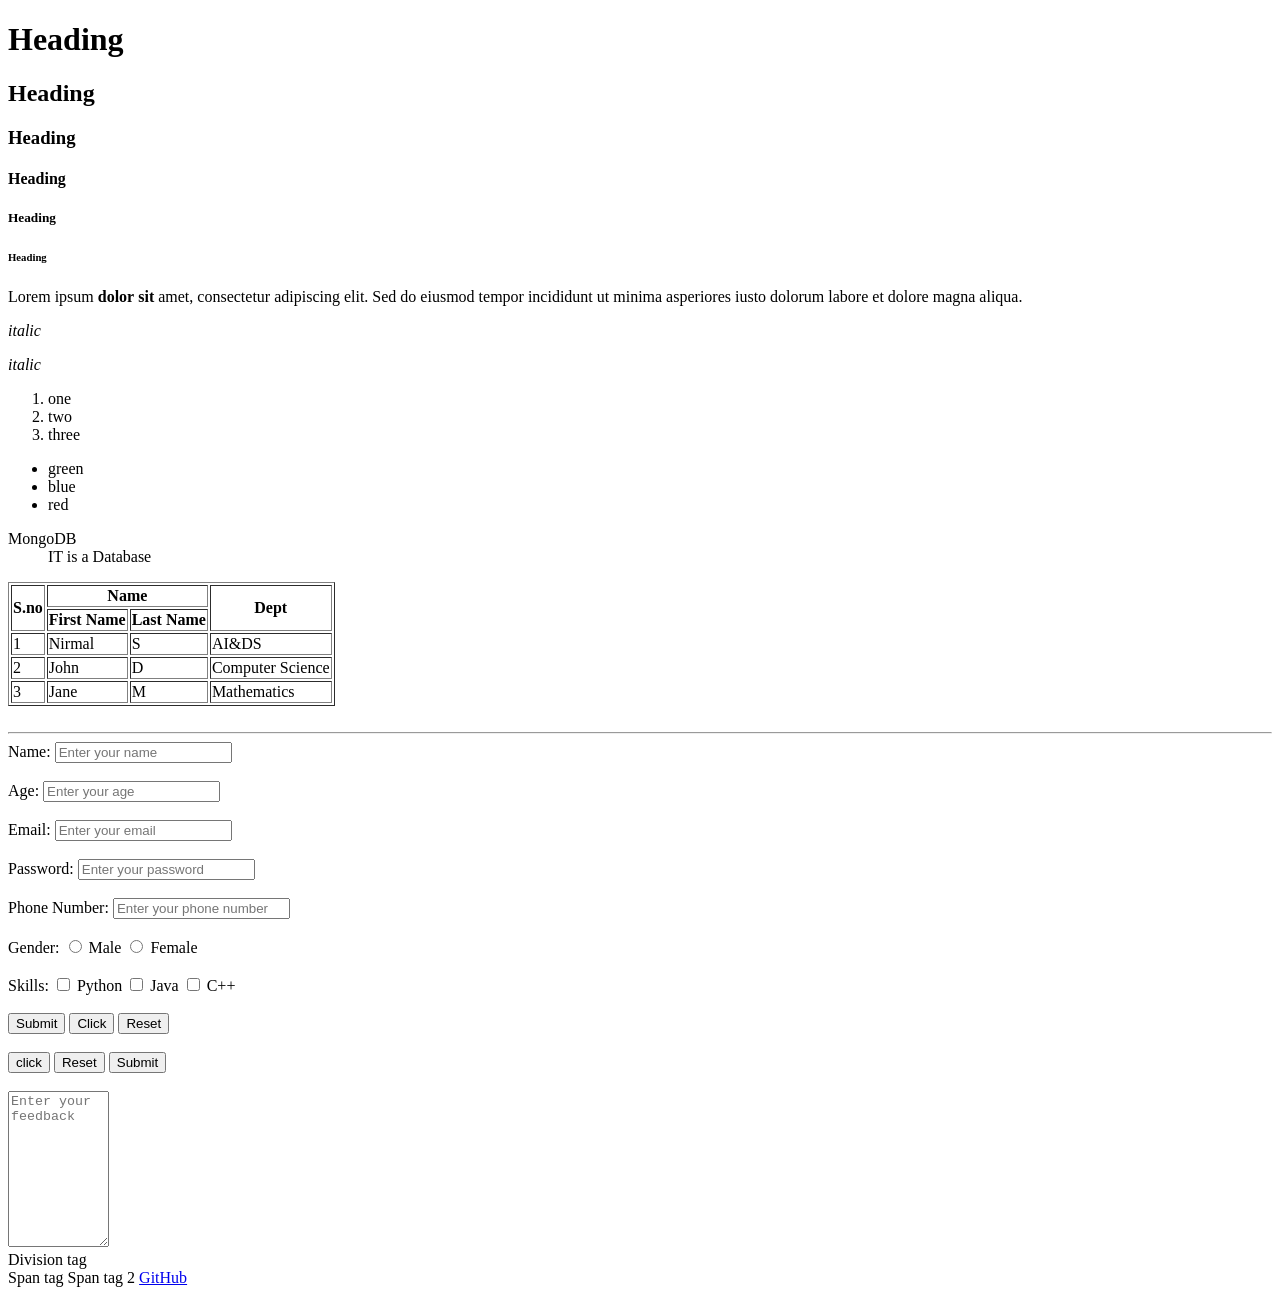
<file: index.html>
<!DOCTYPE html>
<html>
<head>
    <title>KPRCAS-HTML</title>
</head>
<body>
    <h1>Heading</h1>
    <h2>Heading</h2>  
    <h3>Heading</h3>
    <h4>Heading</h4>
    <h5>Heading</h5>
    <h6>Heading</h6>

    <p>Lorem ipsum <b>dolor</b> <strong>sit</strong> amet, consectetur adipiscing elit. Sed do eiusmod tempor incididunt ut minima asperiores iusto dolorum labore et dolore magna aliqua.</p>
<p><i>italic</i></p>
<p><em>italic</em></p>

<ol>
    <li>one</li>
    <li>two</li>
    <li>three</li>
</ol>
<ul>
    <li>green</li>
    <li>blue</li>
    <li>red</li>
</ul>
<dl>
<dt>MongoDB</dt>
<dd>IT is a Database</dd>
</dl>
<table border="1">
    <thead><tr>
        <th rowspan="2">S.no</th>
        <th colspan="2">Name</th>
        <th rowspan="2">Dept</th>
    </tr>
<tr>
    <th>First Name</th>
    <th>Last Name</th>
</tr>
</thead>
    <tbody>
        <tr>
        <td>1</td>
        <td>Nirmal</td>
        <td>S</td>
        <td>AI&DS</td>
        </tr>
        <tr>
            <td>2</td>
            <td>John</td>
            <td>D</td>
            <td>Computer Science</td>
        </tr>
        <tr>
            <td>3</td>
            <td>Jane</td>
            <td>M</td>
            <td>Mathematics</td>
        </tr>
    </tbody>
</table>
<br>
<hr>
<form>
    <label for="userName">Name:</label>
    <input type="text" placeholder="Enter your name" >
    <br><br>
    <label for="userAge">Age:</label>
    <input type="number" placeholder="Enter your age" >
    <br><br>
    <label for="userEmail">Email:</label>
    <input type="email" placeholder="Enter your email" >
    <br><br>
    <label for="password">Password:</label>
    <input type="password" placeholder="Enter your password" >
    <br><br>
    <label>Phone Number:</label>
    <input type="tel" placeholder="Enter your phone number" >
    <br><br>
    <label>Gender:</label>
    <input type="radio" name="gender" value="male"> Male
    <input type="radio" name="gender" value="female"> Female
    <br><br>
    <label>Skills:</label>
    <input type="checkbox" name="skills" value="python"> Python
    <input type="checkbox" name="skills" value="java"> Java
    <input type="checkbox" name="skills" value="c++"> C++
    <br><br>
    <button type="submit">Submit</button>
    <button type="button">Click</button>
    <button type="reset">Reset</button>
    <br><br>
    <input type="button" value="click">
    <input type="reset">
    <input type="submit">
    <br><br>
    <textarea name="feedback" cols="10" rows="10" placeholder="Enter your feedback"></textarea>
</form>
<div>Division tag</div>
<span>Span tag</span>
<span>Span tag 2</span>
<a href="https://github.com/" target="_blank">GitHub</a>
</body>
</html>
</file>
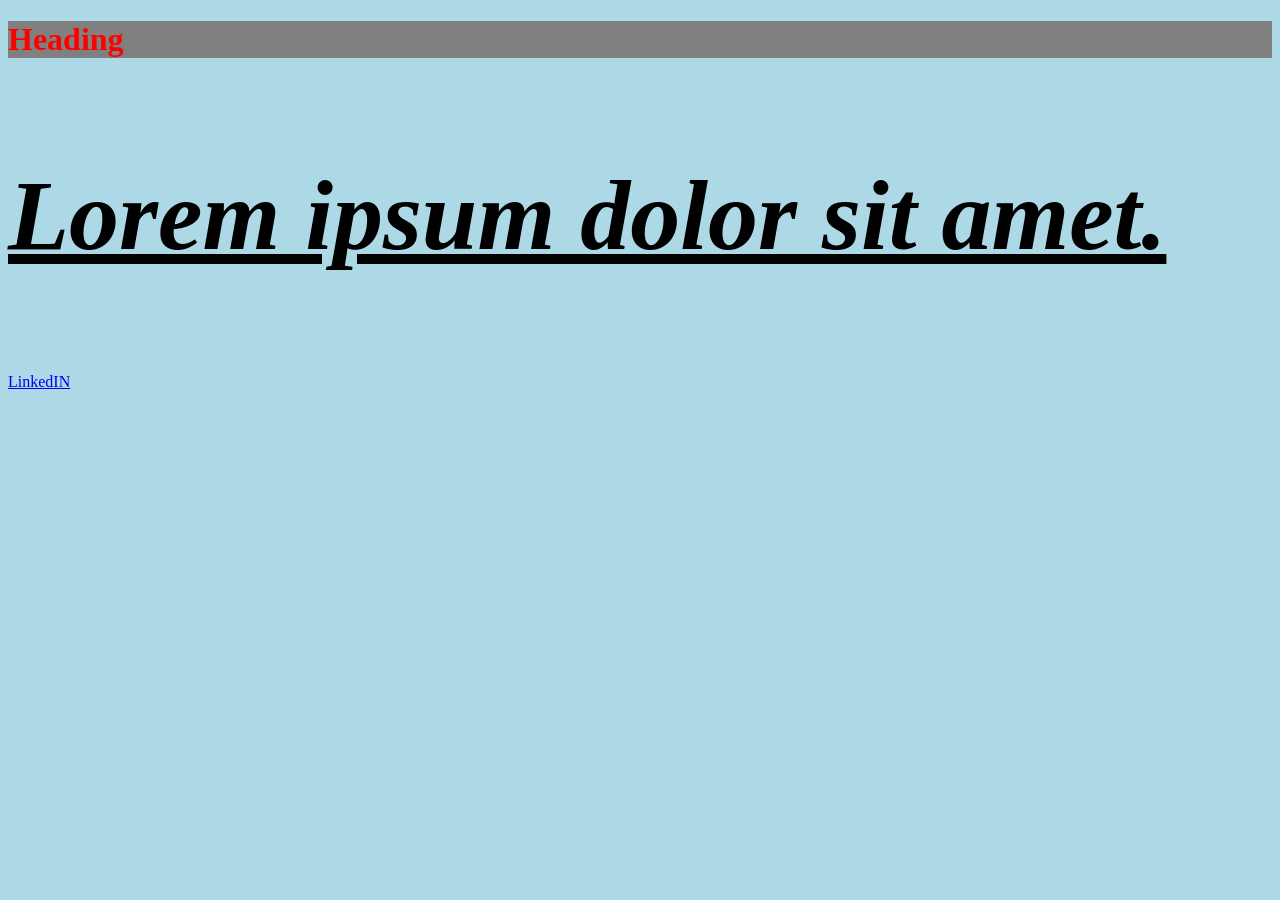
<file: CSS/index.html>
<!DOCTYPE html>
<html lang="en">
<head>
    <meta charset="UTF-8">
    <meta name="viewport" content="width=device-width, initial-scale=1.0">
    <title>Cascading Style Sheet</title>
    <link rel="stylesheet" href="./style.css">
</head>
<body>
    <h1 style="color: red;">Heading</h1>
    <p>Lorem ipsum dolor sit amet.</p>
    <a href="link">LinkedIN</a>
</body>
</html>
</file>
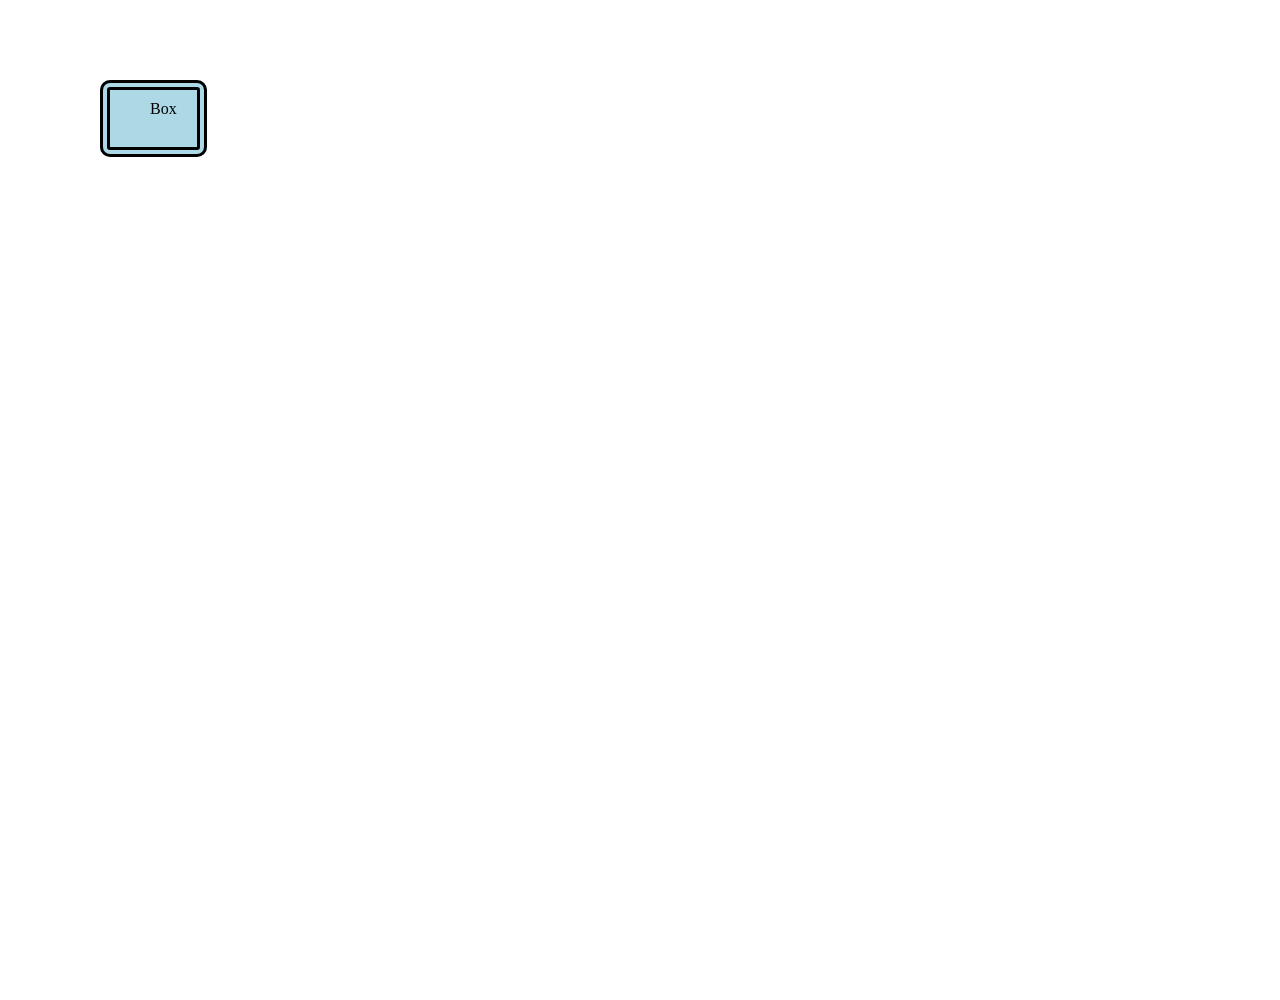
<file: CSS/boxmodel.html>
<!DOCTYPE html>
<html lang="en">
<head>
    <meta charset="UTF-8">
    <meta name="viewport" content="width=device-width, initial-scale=1.0">
    <title>Document</title>
    <style>
        body{
            margin: 0;
            height: 100vh;
            margin-top: 100px;
        }
        .box{
            background-color: lightblue;
            padding: 10px;
            padding-bottom: 10px;
            padding-left: 40px;
            padding-right: 50px;
            padding: 10px 20px;
            padding: 10px 20px 30px;
            padding: 10px 20px 30px 40px;

            border: 10px double black;
            border-radius: 10px;

            margin: 100px;
        }
    </style>
</head>
<body>
    <span class="box">Box</span>
</body>
</html>
</file>
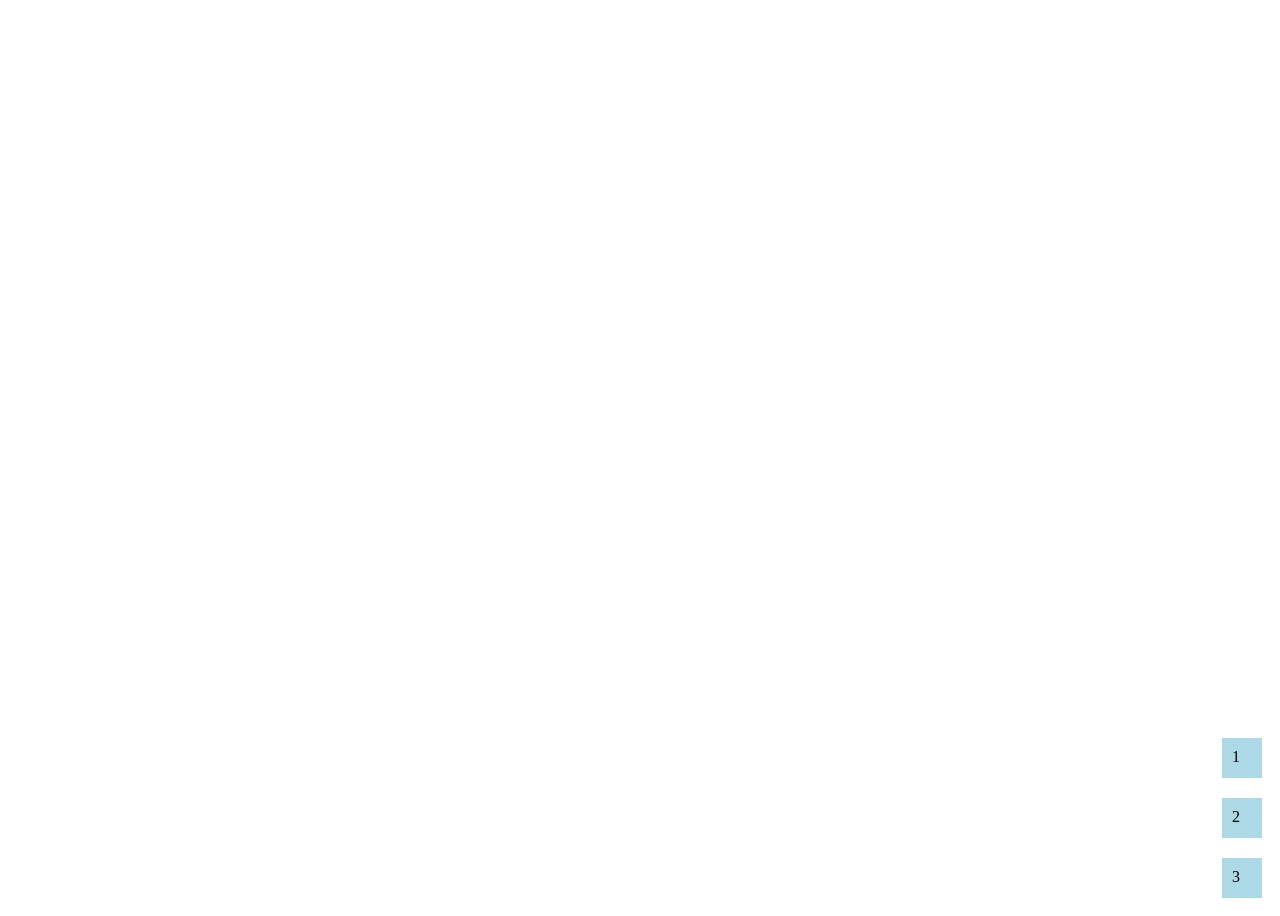
<file: CSS/flex.html>
<!DOCTYPE html>
<html lang="en">
<head>
    <meta charset="UTF-8">
    <meta name="viewport" content="width=device-width, initial-scale=1.0">
    <title>Document</title>
    <style>
        .box{
            background-color: lightblue;
            padding: 10px;
            width: 20px;
            height: 20px;
            margin: 10px;
        }
        .container{
            height: 100vh;
            display: flex;
            flex-direction: column;
            justify-content: flex-end;
            align-items:flex-end;
        }
    </style>
</head>
<body>
    <div class="container">
        <div class="box">1</div>
        <div class="box">2</div>
        <div class="box">3</div>
    </div>
</body>
</html>
</file>
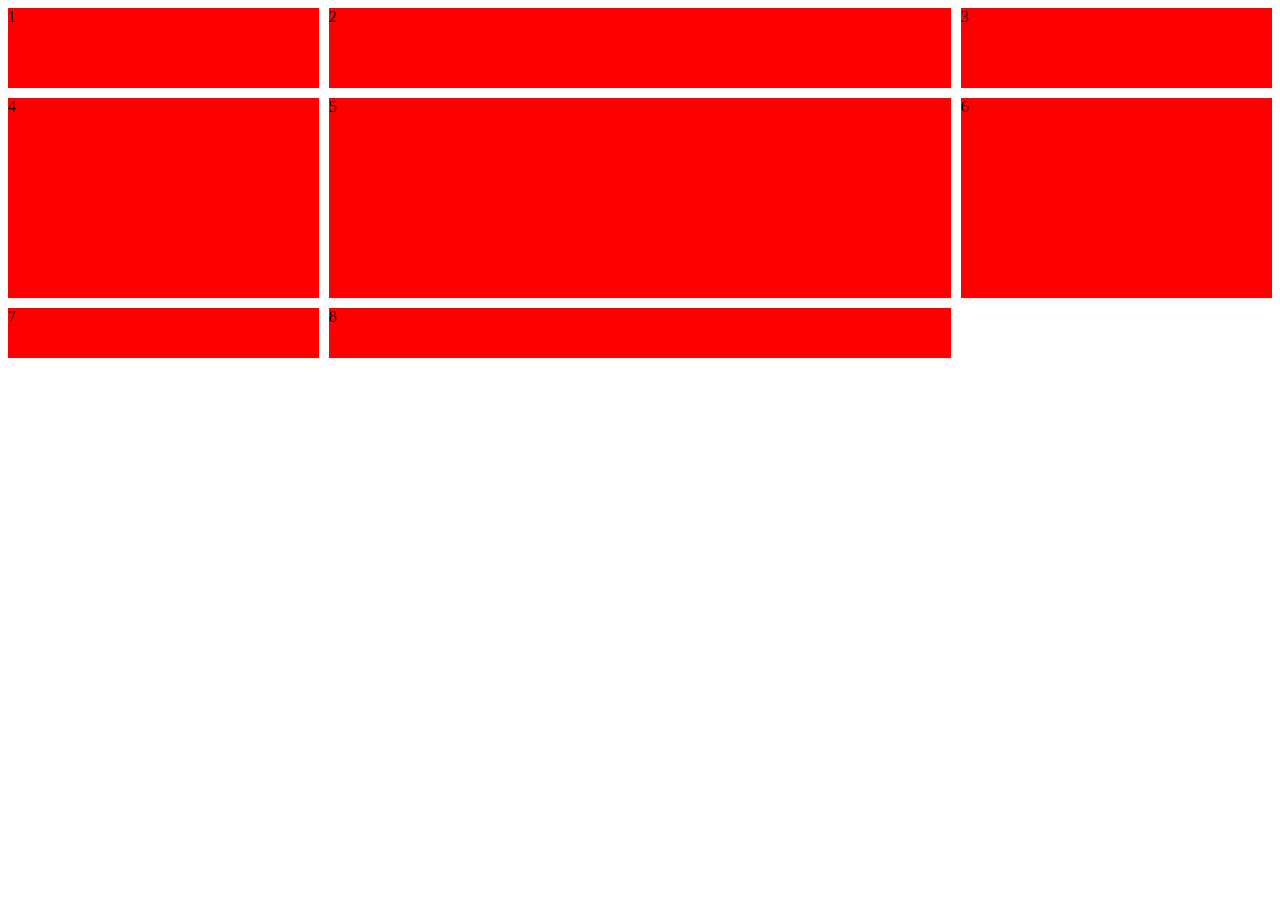
<file: CSS/grid.html>
<!DOCTYPE html>
<html lang="en">
<head>
    <meta charset="UTF-8">
    <meta name="viewport" content="width=device-width, initial-scale=1.0">
    <title>Document</title>
    <style>
        .box{
            background-color: red;
        }
        .container{
            display: grid;
            grid-template-columns: 1fr 2fr 1fr;
            gap: 10px;
            grid-template-rows: 80px 200px 50px;
        }
    </style>
</head>
<body>
    <div class="container">
        <div class="box">1</div>
        <div class="box">2</div>
        <div class="box">3</div>
        <div class="box">4</div>
        <div class="box">5</div>
        <div class="box">6</div>
        <div class="box">7</div>
        <div class="box">8</div>
    </div>
</body>
</html>
</file>
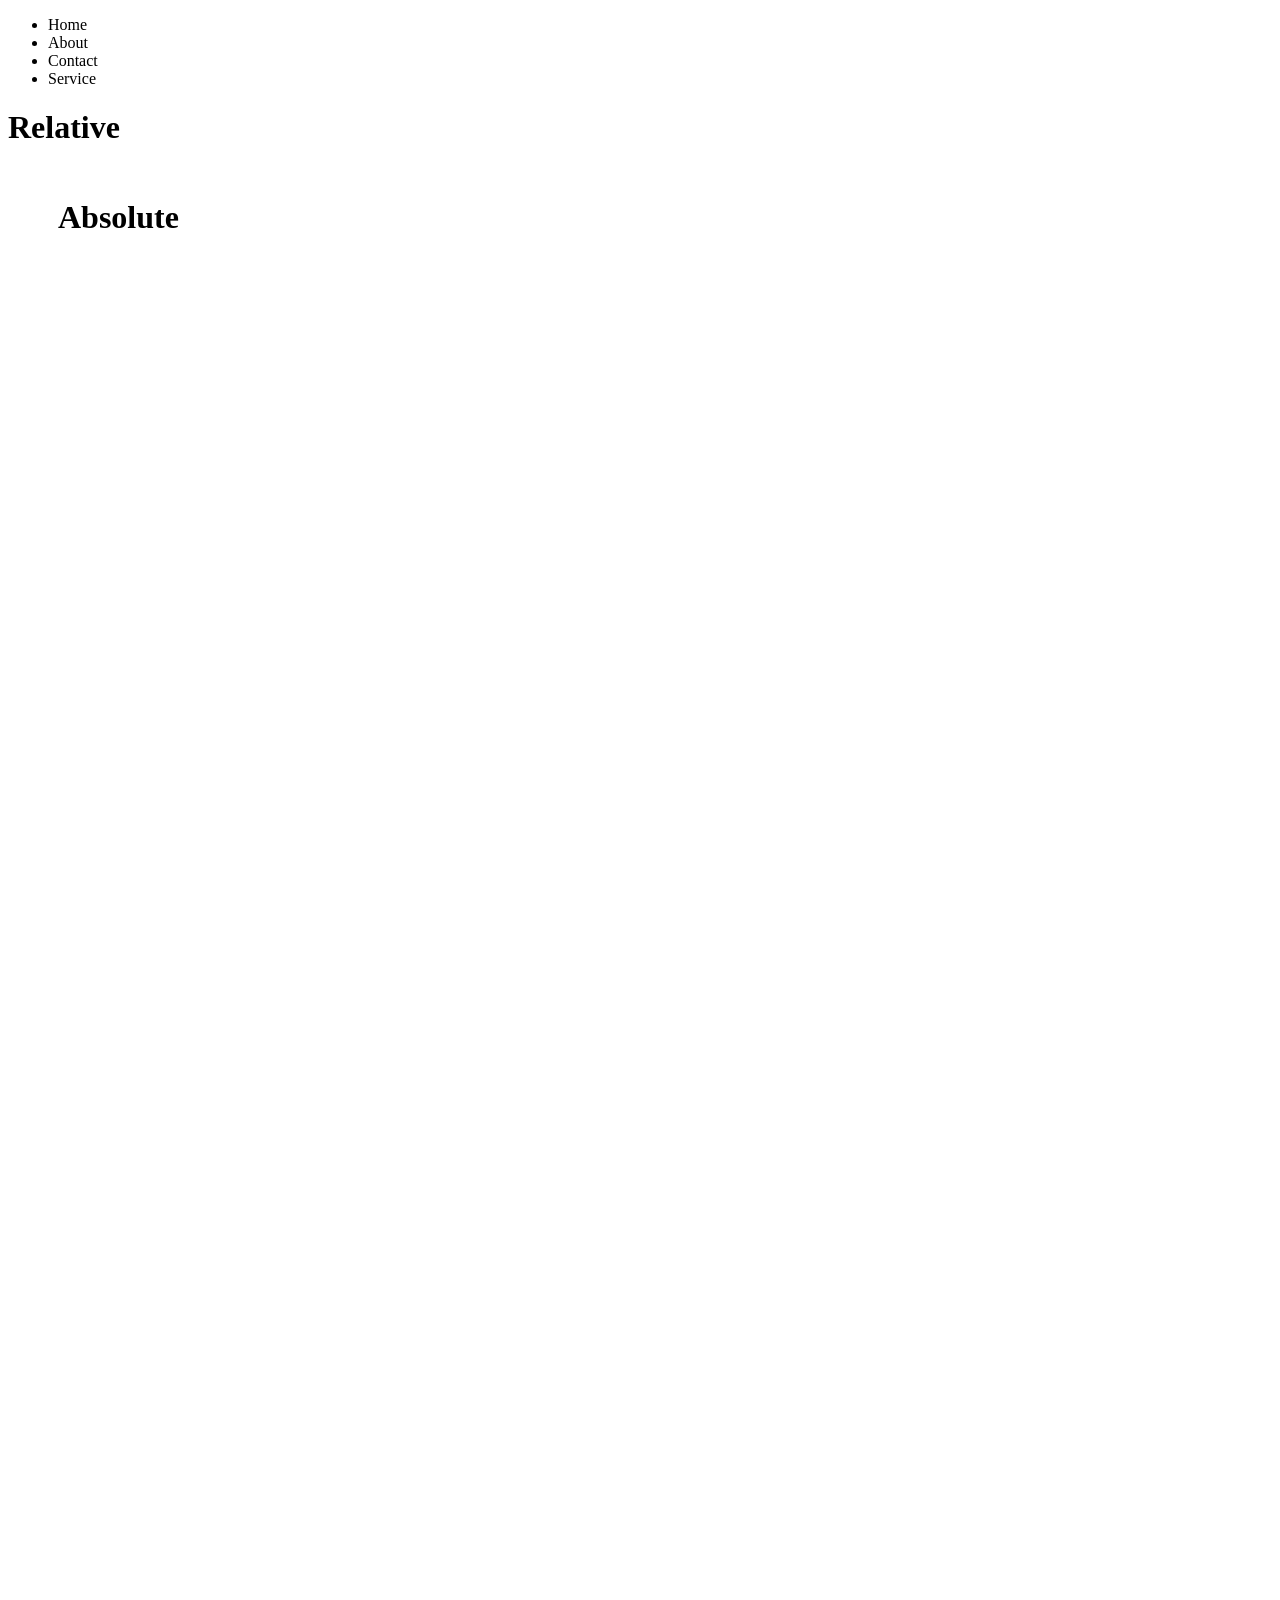
<file: CSS/position.html>
<!DOCTYPE html>
<html lang="en">
<head>
    <meta charset="UTF-8">
    <meta name="viewport" content="width=device-width, initial-scale=1.0">
    <title>Document</title>
<style>
    body{
        height: 200vh;
    }
    .Navbar{
        position: sticky;
        top: 0;
    }
    .Relative{
        border: 2px solid green;
        position: relative;
        height: 50vh;
        margin-top: 20vh;
    }
    .absolute{
        border: : 2px solid red;
        position: absolute;
        margin: 10px;
        margin-left: 50px;
    }
    .fixed{
        position: fixed;
    }
    </style>
</head>
<body>
    <div class="Navbar">
    <div>
        <nav>
            <ul>
                <li>Home</li>
                <li>About</li>
                <li>Contact</li>
                <li>Service</li>
            </u1>
        </nav>
    </div>
    <div class="Realative">
    <h1>Relative</h1>
    <div class="absolute">
        <h1>Absolute</h1>
        </div>
</body>
</html>
</file>
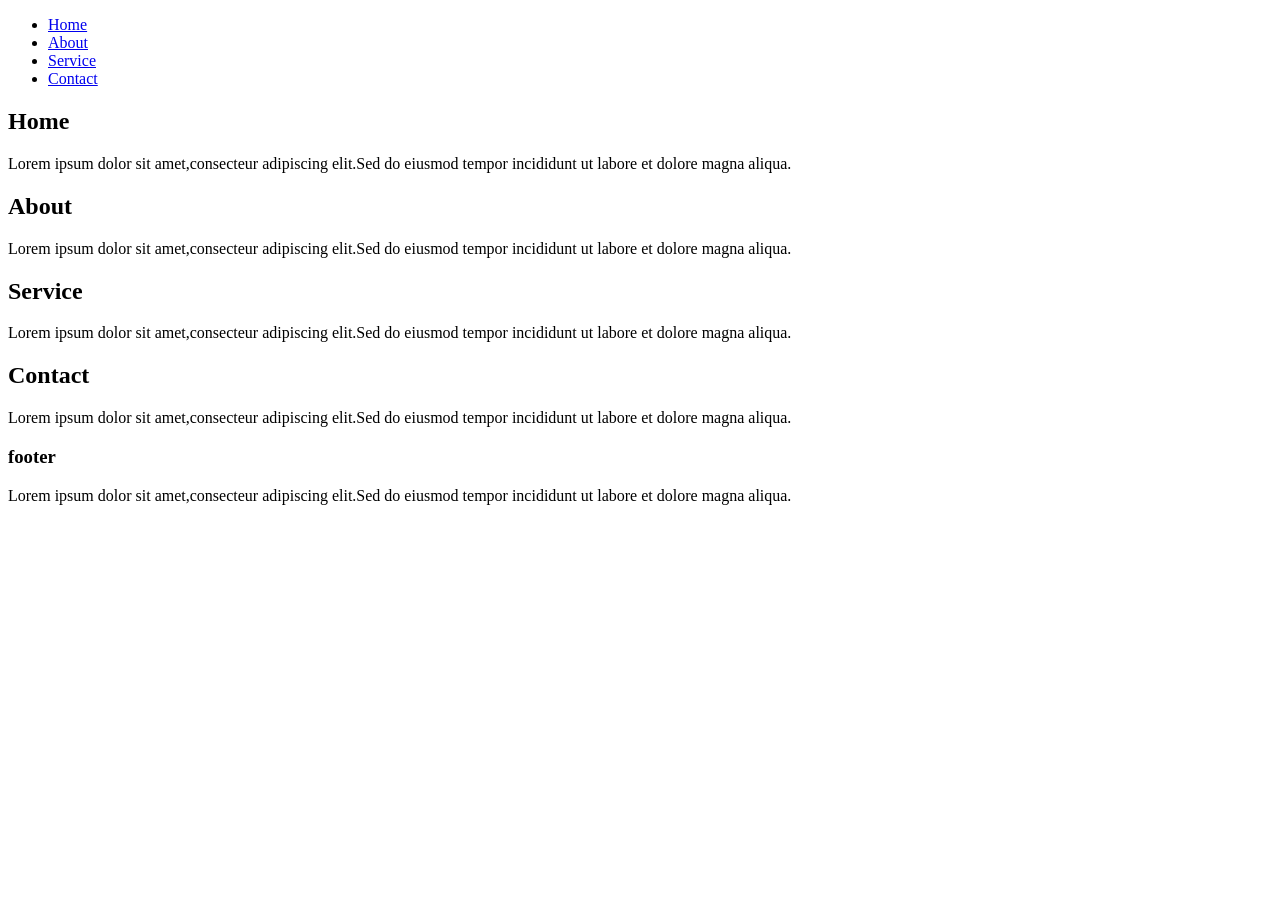
<file: HTML/dashboard.html>
<!DOCTYPE html>
<html lang="en">
<head>
    <meta charset="UTF-8">
    <meta name="viewport" content="width=device-width, initial-scale=1.0">
    <title>Dashboard</title>
</head>
<body>
    <header>
    <nav>
        <ul>
            <li><a href="home.html">Home</a></li>
            <li><a href="about.html">About</a></li>
            <li><a href="service.html">Service</a></li>
            <li><a href="contact.html">Contact</a></li>
         </ul>   
    </nav>
    </header>
    <section id="home">
        <div>
            <h1>Home</h1>
            <p>Lorem ipsum dolor sit amet,consecteur adipiscing elit.Sed do eiusmod tempor incididunt ut labore et dolore magna aliqua.</p>
        </div>
    </section>
    <section id="about">
        <div>
            <h1>About</h1>
            <p>Lorem ipsum dolor sit amet,consecteur adipiscing elit.Sed do eiusmod tempor incididunt ut labore et dolore magna aliqua.</p>
        </div> 
        </section>
        <section id="service">
            <div>
                <h1>Service</h1>
                <p>Lorem ipsum dolor sit amet,consecteur adipiscing elit.Sed do eiusmod tempor incididunt ut labore et dolore magna aliqua.</p>

            </div> 
            </section>
            <section id="contact">
                <div>
                    <h1>Contact</h1>
                    <p>Lorem ipsum dolor sit amet,consecteur adipiscing elit.Sed do eiusmod tempor incididunt ut labore et dolore magna aliqua.</p>

                </div>
                </section>
                <footer>
                    <h3>footer</h3>
                    <p>Lorem ipsum dolor sit amet,consecteur adipiscing elit.Sed do eiusmod tempor incididunt ut labore et dolore magna aliqua.</p>
                    </footer>      
    
</body>
</html>
</file>
<file: CSS/style.css>
/* selector{
    property:value;
} */

p{
    color: blue;
}

h1{
    background-color: gray;
}

p{
    color:black;
    font-style: italic;
    font-family: 'Times New Roman', Times, serif;
    font-weight: bold;
    font-size: 100px;

    text-decoration: underline;
}

.link{
    color: red;
    text-decoration: none;
}

*{
    color:rgb(red, green, blue);
    background-color: lightblue;
}
</file>
